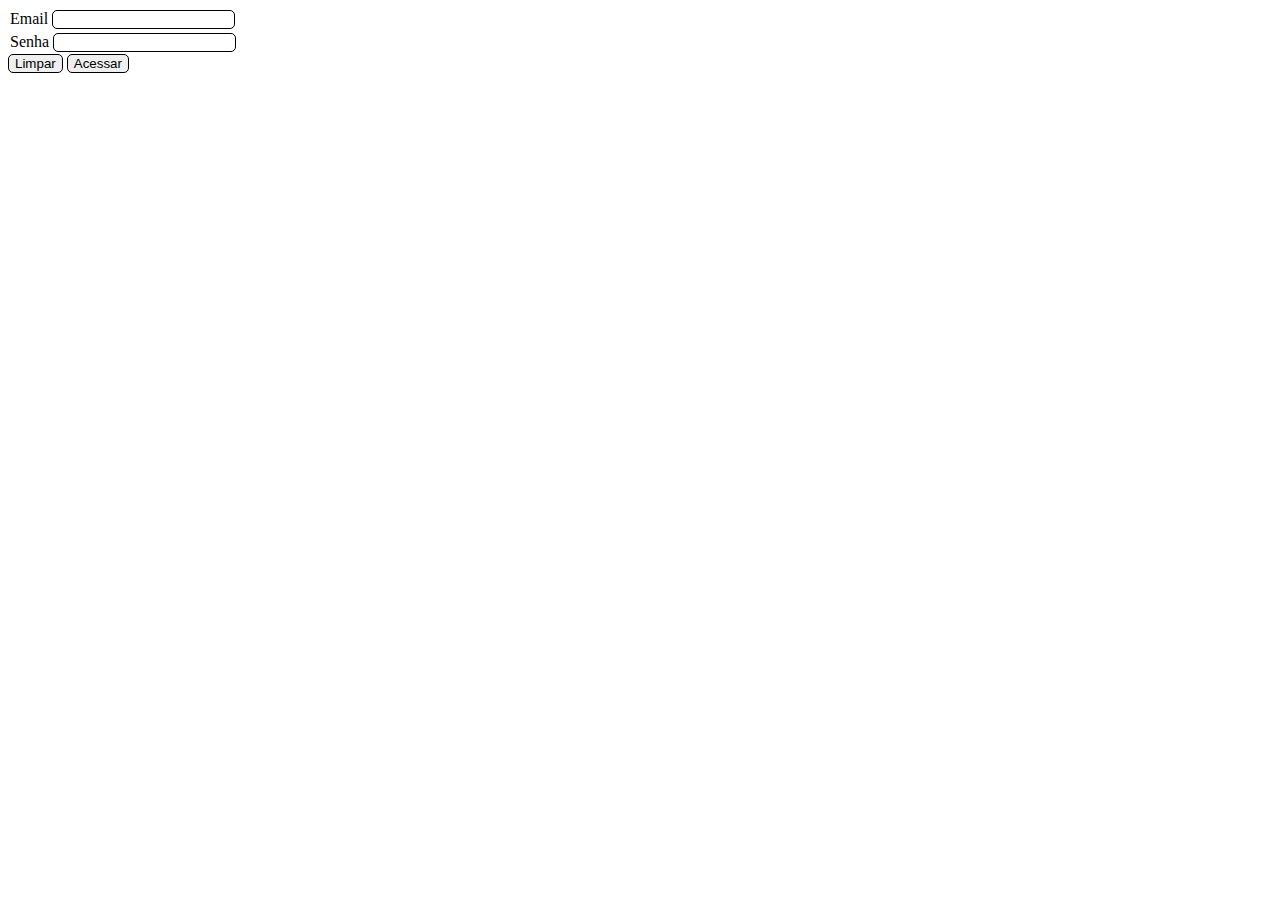
<file: Ex08/index.html>
<!DOCTYPE html>
<html lang="pt-br">
    <head>
        <meta charset="UTF-8">
        <meta http-equiv="X-UA-Compatible" content="IE=edge">
        <meta name="viewport" content="width=device-width, initial-scale=1.0">
        <title>Exercício 8</title>
        <link rel="stylesheet" href="style.css">
        <script src="app.js" defer></script>
    </head>

    <body>
        <form id="form">
            <div>
                <label for="email">Email</label>
                <input type="text" id="email" name="email">
            </div>
            <div>
                <label for="senha">Senha</label>
                <input type="text" id="senha" name="senha">
            </div>
            <input type="reset" value="Limpar">     
            <input type="submit" value="Acessar">
        </form>
    </body>
</html>
</file>
<file: Ex08/style.css>
#form div{
    padding: 2px;
}

input{
    border: 1px solid black;
    border-radius: 5px;
}
</file>
